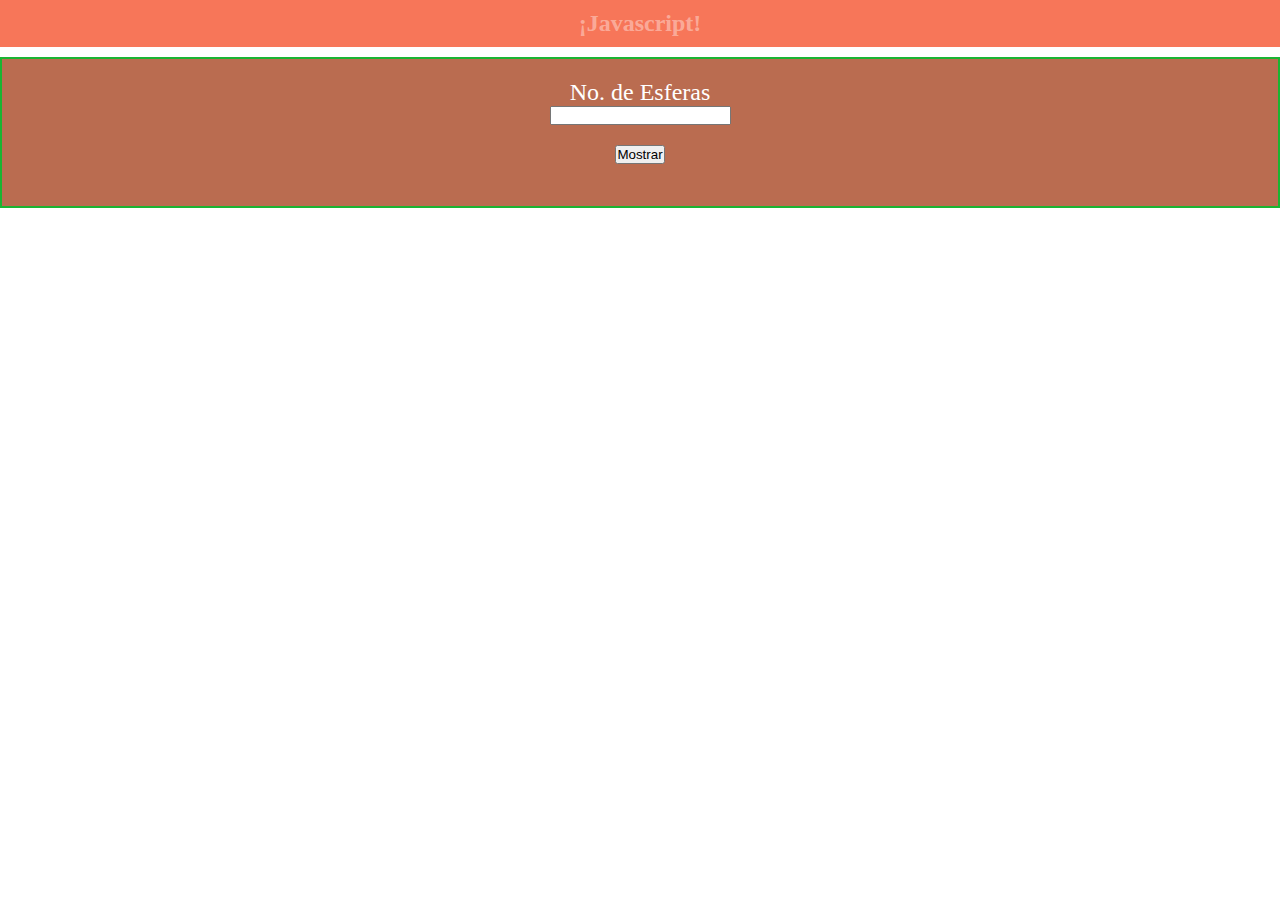
<file: html/index.html>
<!DOCTYPE html>
<html lang="en">
	<head>
		<meta charset="UTF-8">
		<title>Bowen</title>
		<link rel="stylesheet" href="../css/estilos.css" type="text/css"/>
		<script src="../js/funciones.js" async="async"></script>
	</head>
	<body>
		<header>
			<h1>
				<a href="#">¡Javascript!</a>
			</h1>
		</header>
		<section>
			<label>No. de Esferas</label> 
			<input type="text" id="nEsferas">
			<input type="button" onclick="numero_esferas()" value="Mostrar">
			<article id="espacioesferas"></article>
		</section>
		<footer>
			DAND 2023
		</footer>
	</body>
</html>
</file>
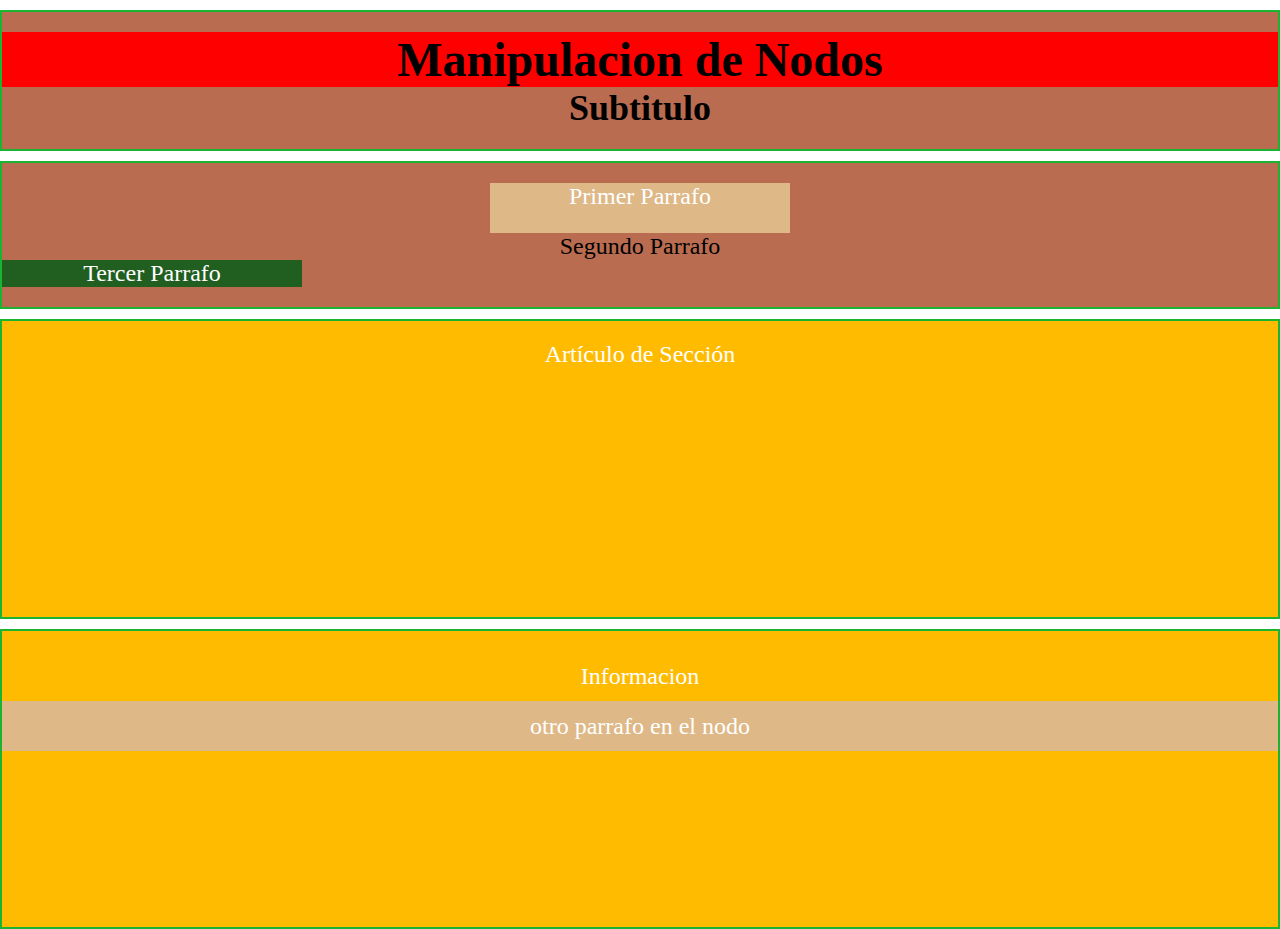
<file: html/domNodos.html>
<!DOCTYPE html>
<html lang="en">
<head>
    <meta charset="UTF-8">
    <meta http-equiv="X-UA-Compatible" content="IE=edge">
    <meta name="viewport" content="width=device-width, initial-scale=1.0">
    <link rel="stylesheet" href="../css/estilos.css">
    <title>manejo de Nodos</title>
</head>
<body>
    <section>
        <h1 id="titulo">Manipulacion de Nodos</h1>
        <h2 name="subtitulo">Subtitulo</h2>
    </section>
    <section>
        <p class="parrafo">Primer Parrafo</p>
        <p>Segundo Parrafo</p>
        <p class="parrafo">Tercer  Parrafo</p>
    </section>
    <section id="nodo"></section>
    <section id="contenido">Contenido Original</section>
    <footer>DAND EVN503</footer>
    <script src="../js/funcion3.js"></script>
</body>
</html>
</file>
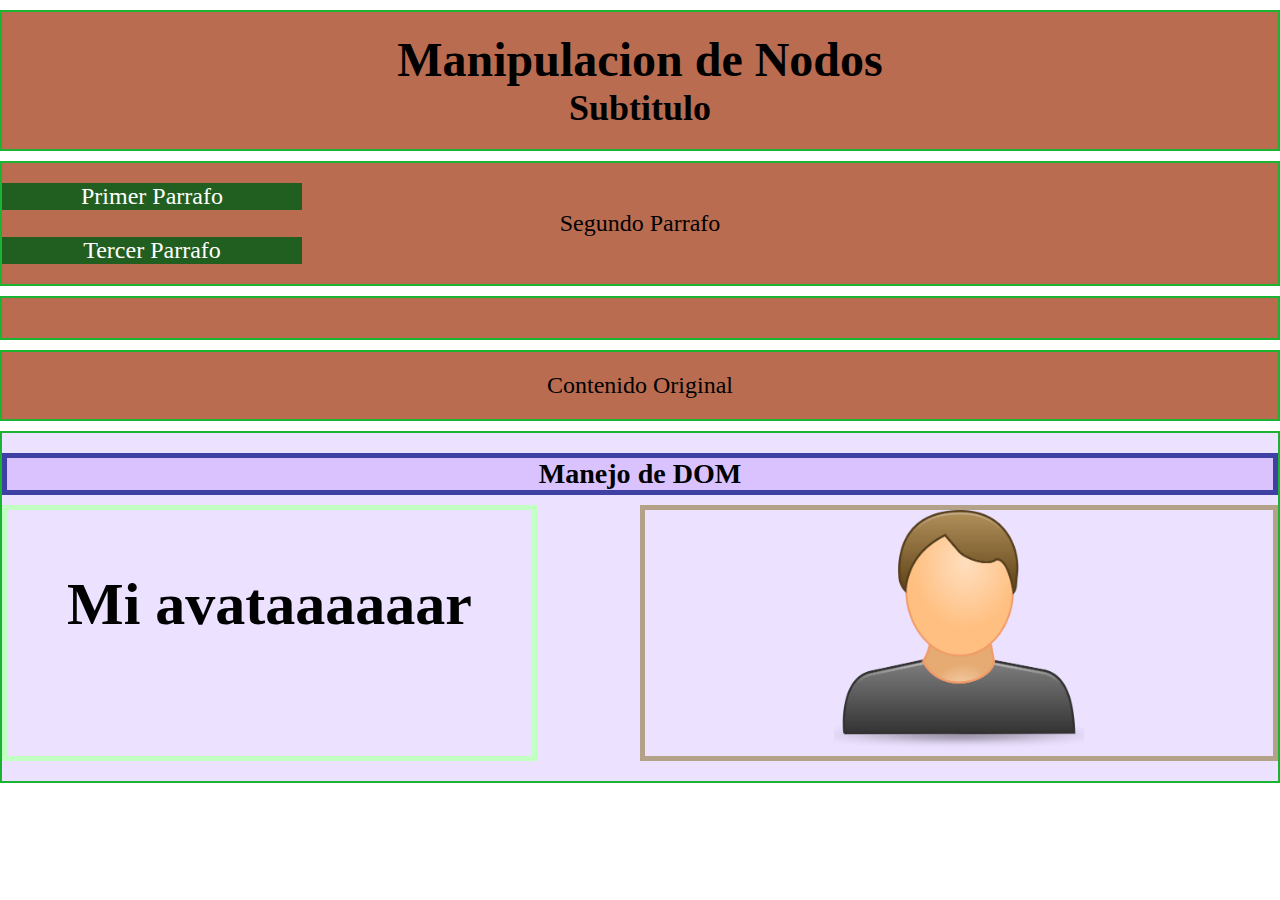
<file: html/feb17.html>
<!DOCTYPE html>
<html lang="en">
<head>
    <meta charset="UTF-8">
    <meta http-equiv="X-UA-Compatible" content="IE=edge">
    <meta name="viewport" content="width=device-width, initial-scale=1.0">
    <link rel="stylesheet" href="../css/estilos.css">
    <title>manejo de Nodos</title>
</head>
<body>
    <section>
        <h1 id="titulo">Manipulacion de Nodos</h1>
        <h2 name="subtitulo">Subtitulo</h2>
    </section>
    <section>
        <p class="parrafo">Primer Parrafo</p>
        <p>Segundo Parrafo</p>
        <p class="parrafo">Tercer  Parrafo</p>
    </section>
    <section id="nodo"></section>
    <section id="contenido">Contenido Original</section>
    <footer>DAND EVN503</footer>
    <script src="../js/funcion4.js"></script>
</body>
</html>
</file>
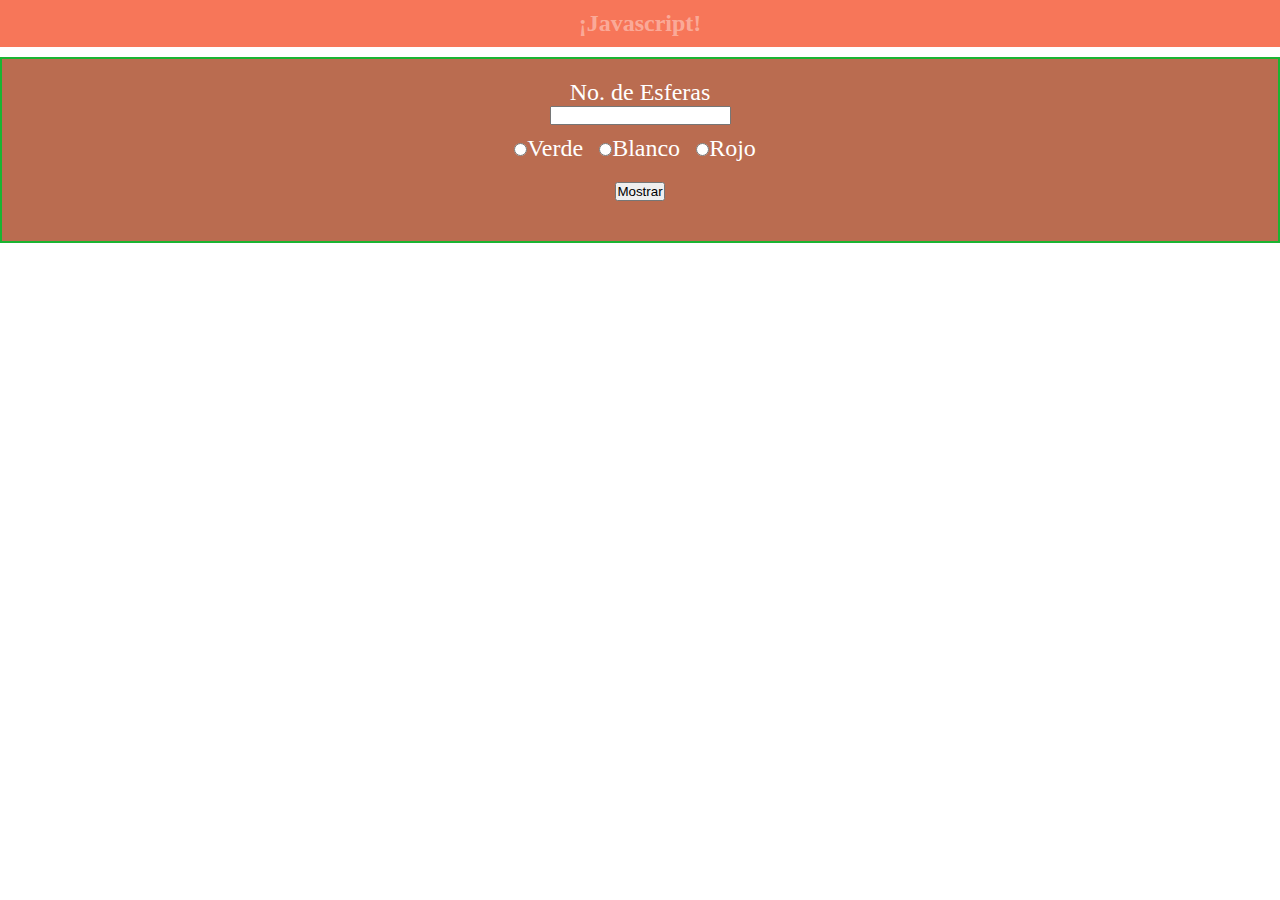
<file: html/index2.html>
<!DOCTYPE html>
<html lang="en">
	<head>
		<meta charset="UTF-8">
		<title>Bowen</title>
		<link rel="stylesheet" href="../css/estilos.css" type="text/css"/>
		<script src="../js/funciones.js" async="async"></script>
	</head>
	<body>
		<header>
			<h1>
				<a href="#">¡Javascript!</a>
			</h1>
		</header>
		<section>
			<label>No. de Esferas</label> 
			<input type="text" id="nEsferas">
			<input type="radio" name="opcion" value="verde" /><span>Verde</span>
			<input type="radio" name="opcion" value="blanco" /><span>Blanco</span>
			<input type="radio" name="opcion" value="rojo" /><span>Rojo</span>
			<input type="button" onclick="numero_esferas()" value="Mostrar">
			<article id="esferas"></article>
		</section>
		<footer>
			DAND 2023
		</footer>
	</body>
</html>
</file>
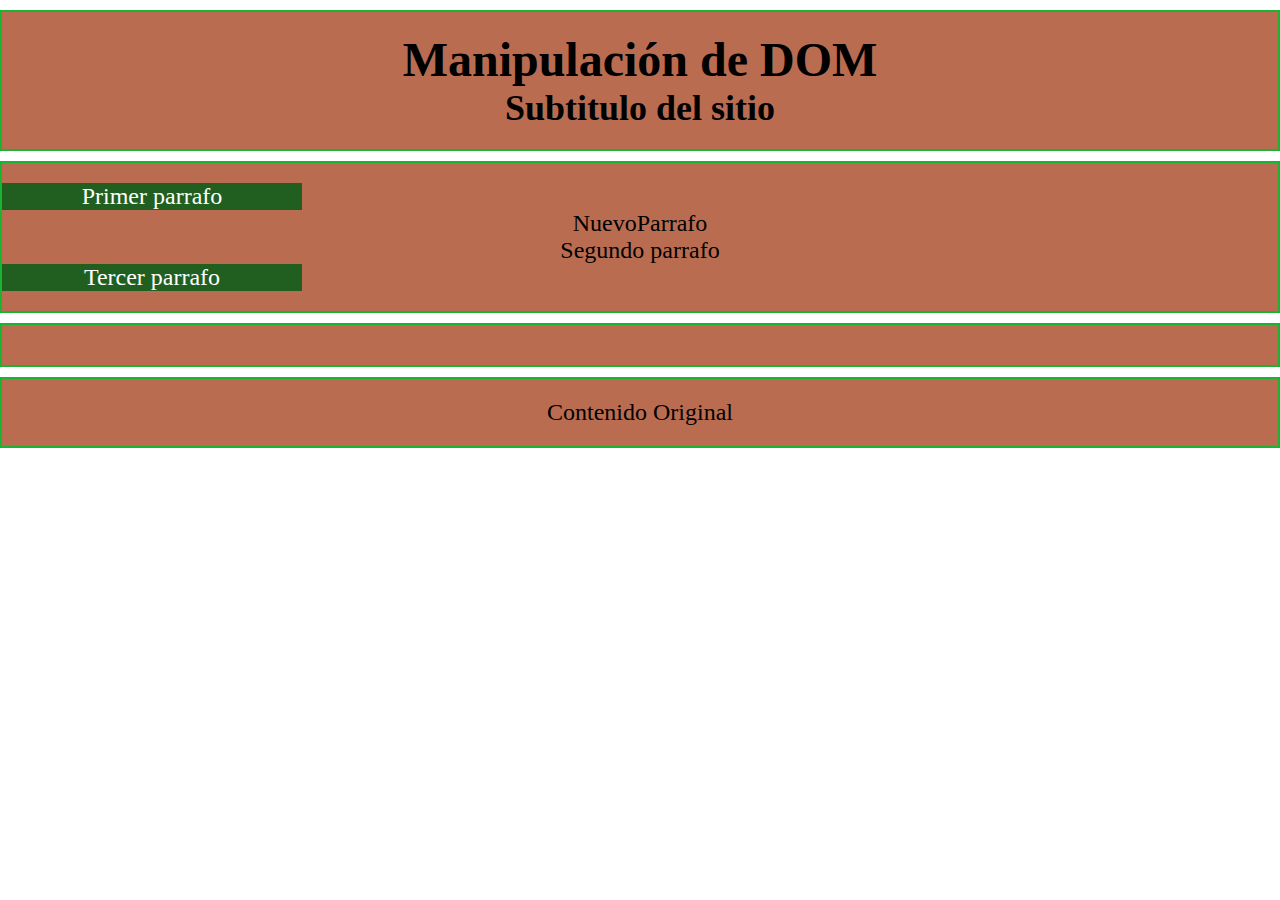
<file: html/nodos.html>
<!DOCTYPE html>
<html lang="en">
<head>
    <meta charset="UTF-8">
    <meta http-equiv="X-UA-Compatible" content="IE=edge">
    <meta name="viewport" content="width=device-width, initial-scale=1.0">
    <link rel="stylesheet" href="../css/estilos.css">
    <title>Document</title>
</head>
<body>
    <section>
        <h1 id="titulo">Manipulación de DOM</h1>
        <h2 name="subtitulo">Subtitulo del sitio</h2>
    </section>
    <section>
        <p class="parrafo">Primer parrafo</p>
        <p>Segundo parrafo</p>
        <p class="parrafo">Tercer parrafo</p>
    </section>
    <section id="nodo"></section>
    <section id="contenido">Contenido Original</section>

    <a id="enlace" href="https://www.facebook.com">facebook</a>
    <footer>DAND EVN503</footer>
    <script src="../js/script.js"></script>
</body>
</html>
</file>
<file: css/estilos.css>
*{
	margin:0;
	padding:0;
	box-sizing:border-box;
}

html{
	font-size:16px;
}

body{
	font-size:0px;
}
		
header{
	background-color:rgba(244, 60, 19, 0.7);
	text-align:center;
}
	
	header a{
		text-decoration:none;
		color:#fff;
		display:block;
		padding:10px 0px;
		font-size:1.5rem;
	}
	
	header a:hover{
		color:rgba(255,255,255,0.4);
	}
				
section{
	background-color: #ba6c50;
	font-size:1.5rem;
	text-align:center;
	padding:20px 0px;
}

label{
	display:block;
	color:#fff;
}

input[type="text"]{
	display: block;
	margin: 0 auto;
	margin-bottom: 10px;
}

span{
	color:#fff;
	margin-right:10px;
}

input[type="button"]{
	display: block;
	margin: 20px auto;
}

.esfera{
	width: 50px;
	height: 50px;
	border: 1px solid #dedad8;
	border-radius: 50%;
	display: inline-block;
	margin: 5px;
}
#espacioesferas{
	width: 400px;
	margin: 0px auto;
	text-align: center;
	border: 1px solid #ba6c50;
	margin-top: 10px;
}
		
.verde{
	background-color: #0f0;
	border:1px solid #215f21;
}
	
.blanco{
	background-color: #fff;
	border:1px solid #777;
}

.rojo{
	background-color: #f00;
	border:1px solid #611111;
}

.parrafo{
	width: 300px;
	background-color: #215f21;
	color: #fff;
	text-align: center;
}
.parrafo2{
	width: 300px;
	background-color: #3e40a3;
	color: rgb(176, 215, 35);
	text-align: right;
}
.nuevo{
	height:50px;
	margin:0 auto;
	background-color: #deb887;
}
.contenido{
	height:300px;
	background-color:#ffbb00;
	text-align:center;
	color:#fff;
}

section{
	margin-top: 10px;
	border: 2px solid #1bb432;
}


/* clases para el ejercicio */
/*
</file>
